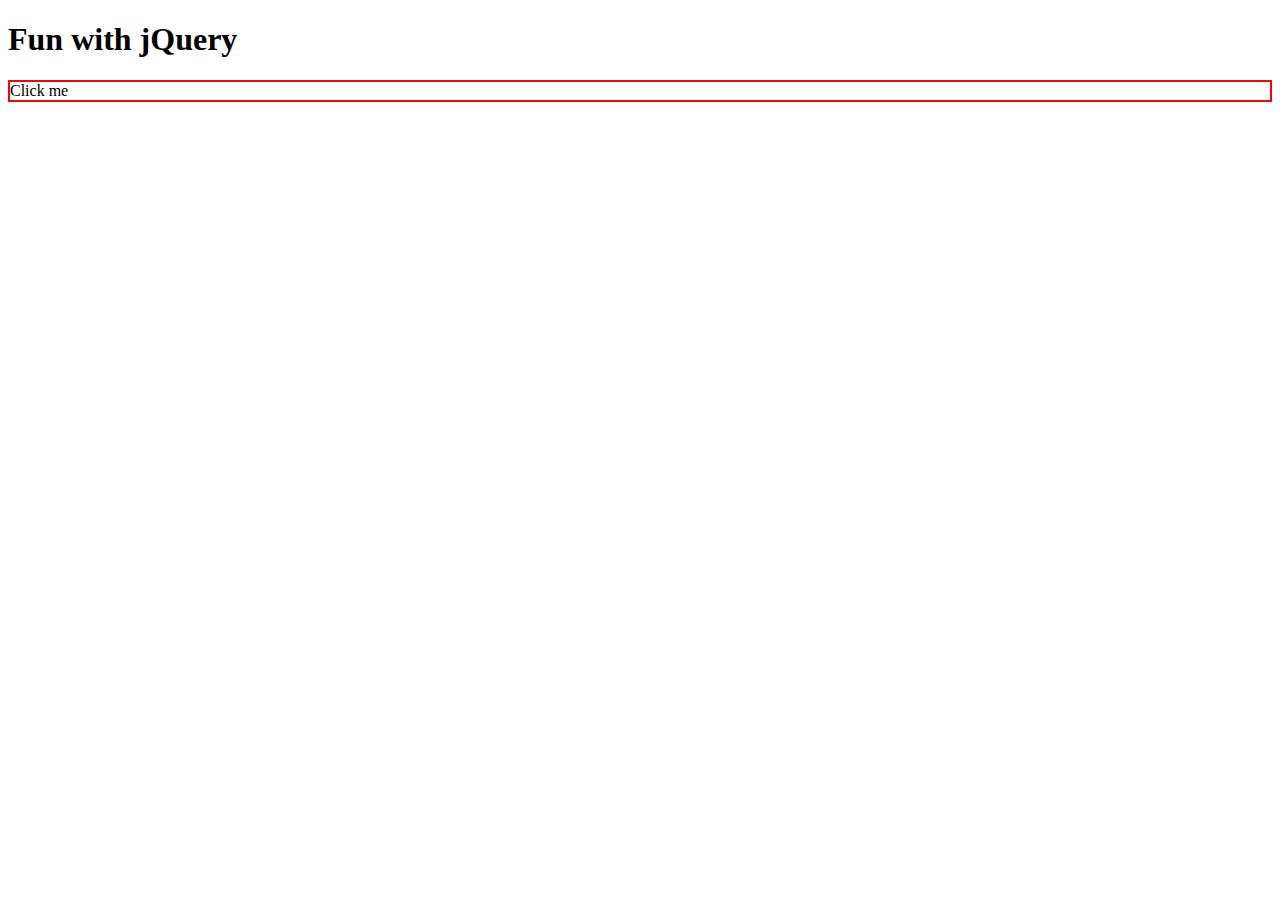
<file: jQuery/starting.html>
<!DOCTYPE html>
<html lang="en">
<head>
    <title>Document</title>
    <script 
    src="https://ajax.googleapis.com/ajax/libs/jquery/3.3.1/jquery.min.js"></script>
    <link rel="stylesheet" type="text/css" href="style.css">
    <script src="brains.js" async></script>  
</head>
<body>
    <h1>Fun with jQuery</h1>
    
    <div class="clickMe">Click me</div>
    <section class="hideMe">
        <h1>UWU</h1>
        <p>This section will hide</p>
    </section>



</body>
</html>
</file>
<file: jQuery/style.css>
section{
    font-size: 72px;
}
button{
    font-size: 72px;
}
.hideMe{
    display: none;
}
.clickMe{
    border:solid 2px red;
}
</file>
